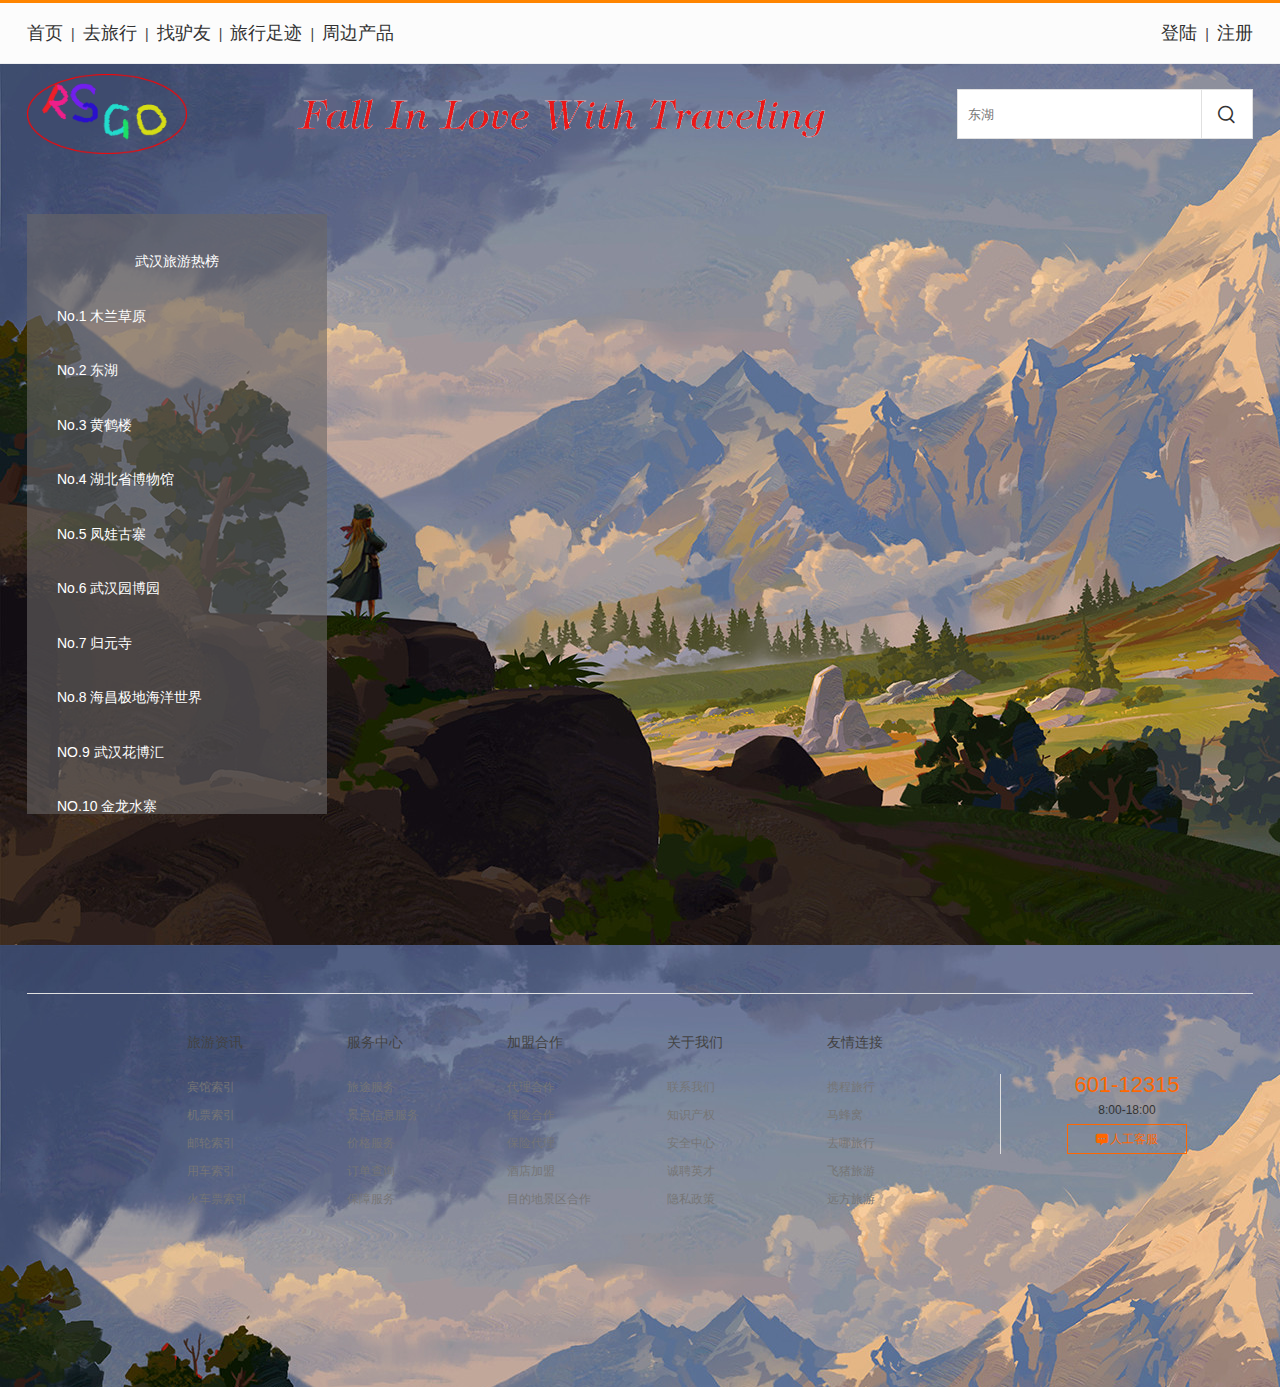
<file: index.html>
<!DOCTYPE html>
<html lang="en">

<head>
    <meta charset="UTF-8">
    <meta http-equiv="X-UA-Compatible" content="IE=edge">
    <meta name="viewport" content="width=device-width, initial-scale=1.0">
    <!-- SEO三大标签 -->
    <title>爱上旅游</title>
    <meta name="description" content="爱上旅游，武汉旅游景点预览，旅游路线便捷规划，同行驴友推荐">
    <meta name="keywords" content="武汉旅游">
    <!-- 引入页面图标 -->
    <link rel="shortcut icon" href="favicon.ico" type="image/x-icon">
    <!-- 引入CSS样式 -->
    <link rel="stylesheet" href="./CSS/base.css">
    <link rel="stylesheet" href="./CSS/common.css">
    <link rel="stylesheet" href="./CSS/index.css">
    <link rel="stylesheet" href="./iconfont/iconfont.css">
    <link rel="stylesheet" href="http://cache.amap.com/lbs/static/main1119.css?1.1.11" />
    <script src="http://cache.amap.com/lbs/static/es5.min.js?1.1.11"></script>
    <script src="http://webapi.amap.com/maps?v=1.3&key=9f63dcc0688726f6caa9442469e9af26"></script>
    <script type="text/javascript" src="http://cache.amap.com/lbs/static/addToolbar.js?1.1.11"></script>
    <style>
        body {
            background-image: url(./images/wall.jpg);

        }
    </style>

</head>

<body>
    <!-- 头部模块 -->
    <header>
        <!-- 顶部选择栏 -->
        <div class="site-topBar">
            <!-- 版心 -->
            <div class="container">
                <!-- 左侧导航条（向左浮动） -->
                <div class="top-nav fl">
                    <a href="./index.html">首页</a>
                    <span>|</span>
                    <a href="./去旅行.html">去旅行</a>
                    <span>|</span>
                    <a href="./找驴友.html">找驴友</a>
                    <span>|</span>
                    <a href="./旅行足迹.html">旅行足迹</a>
                    <span>|</span>
                    <a href="./购物车.html">周边产品</a>

                </div>

                <div class="top-info fr">
                    <a href="./登陆.html">登陆</a>
                    <span>|</span>
                    <a href="./登陆.html">注册</a>
                </div>
            </div>
        </div>

        <!-- 页面头部 -->
        <div class="site-header container">
            <!-- header-logo 头部logo（向左浮动） -->
            <div class="header-logo fl">
                <a href="">
                    <img src="./images/logo.png" alt="logo">
                </a>
            </div>

            <!-- header-nav 头部标语 -->
            <div class="header-nav fl"></div>

            <!-- header-search 头部搜索栏（向右浮动） -->
            <div class="header-search fr">
                <input type="text" name="search" class="search-text" placeholder="东湖">
                <input type="submit" class="iconfont icon-search" value="&#xe741">
            </div>
        </div>
    </header>

    <!-- 主体部分 -->
    <main>
        <div class="home-hero-container container">
            <!-- 上面区域 -->
            <div class="map-container" id="container" style="width: 800px;height: 600px;"></div>
            <!-- 侧边栏 -->
            <div class="site-category">
                <ul>
                    <li>
                        <span>武汉旅游热榜</span>
                    </li>
                    <li>
                        <a href="https://whmlcy.net/">
                            No.1 木兰草原
                        </a>
                    </li>
                    <li>
                        <a href="http://www.whdonghu.gov.cn">
                            No.2 东湖

                        </a>
                    </li>
                    <li>
                        <a href="http://www.cnhhl.com/">
                            No.3 黄鹤楼

                        </a>
                    </li>
                    <li>
                        <a href="http://www.hbww.org/home/Index.aspx">
                            No.4 湖北省博物馆

                        </a>
                    </li>
                    <li>
                        <a href="http://www.whfwgz.com/">
                            No.5 凤娃古寨

                        </a>
                    </li>
                    <li>
                        <a href="http://whybh2015.com">
                            No.6 武汉园博园

                        </a>
                    </li>
                    <li>
                        <a href="http://www.guiyuanchansi.com.cn">
                            No.7 归元寺

                        </a>
                    </li>
                    <li>
                        <a href="https://www.haichangoceanpark.com/wuhan">
                            No.8 海昌极地海洋世界

                        </a>
                    </li>
                    <li>
                        <a href="https://whhbh.net/">
                            NO.9 武汉花博汇

                        </a>
                    </li>
                    <li>
                        <a href="https://www.hubei.gov.cn/jmct/hbms/wh_9034/201710/t20171011_1695312.shtml">
                            NO.10 金龙水寨

                        </a>
                    </li>
                </ul>
            </div>
        </div>

        </div>
    </main>


    <!-- 页面底部 -->
    <footer>
        <div class="site-footer container">
            <!-- footer-service 上面的服务选项 -->
            <div class="footer-service">
            </div>


            <!-- footer-links 下面的链接选项 -->
            <div class="footer-links">
                <dl>
                    <dt></dt>
                </dl>
                <dl>
                    <dt>旅游资讯</dt>
                    <dd><a href="">宾馆索引</a></dd>
                    <dd><a href="">机票索引</a></dd>
                    <dd><a href="">邮轮索引</a></dd>
                    <dd><a href="">用车索引</a></dd>
                    <dd><a href="">火车票索引</a></dd>
                </dl>
                <dl>
                    <dt>服务中心</dt>
                    <dd><a href="">旅途服务</a></dd>
                    <dd><a href="">景点信息服务</a></dd>
                    <dd><a href="">价格服务</a></dd>
                    <dd><a href="">订单查询</a></dd>
                    <dd><a href="">保障服务</a></dd>
                </dl>
                <dl>
                    <dt>加盟合作</dt>
                    <dd><a href="">代理合作</a></dd>
                    <dd><a href="">保险合作</a></dd>
                    <dd><a href="">保险代理</a></dd>
                    <dd><a href="">酒店加盟</a></dd>
                    <dd><a href="">目的地景区合作</a></dd>
                </dl>
                <dl>
                    <dt>关于我们</dt>
                    <dd><a href="">联系我们</a></dd>
                    <dd><a href="">知识产权</a></dd>
                    <dd><a href="">安全中心</a></dd>
                    <dd><a href="">诚聘英才</a></dd>
                    <dd><a href="">隐私政策</a></dd>
                </dl>
                <dl>
                    <dt>友情连接</dt>
                    <dd><a href="">携程旅行</a></dd>
                    <dd><a href="">马蜂窝</a></dd>
                    <dd><a href="">去哪旅行</a></dd>
                    <dd><a href="">飞猪旅游</a></dd>
                    <dd><a href="">远方旅游</a></dd>
            </div>
            <!-- 联系方式div -->
            <div class="col-contact fr">
                <p class="phone">601-12315</p>
                <p class="time">8:00-18:00</p>
                <a href=""><em class="iconfont icon-message"></em>人工客服</a>
            </div>
        </div>
    </footer>
    <script>
        var map = new AMap.Map('container', {
            resizeEnable: true,
            zoom: 11,
            center: [114.3683, 30.5406]
        });
    </script>

</body>

</html>
</file>
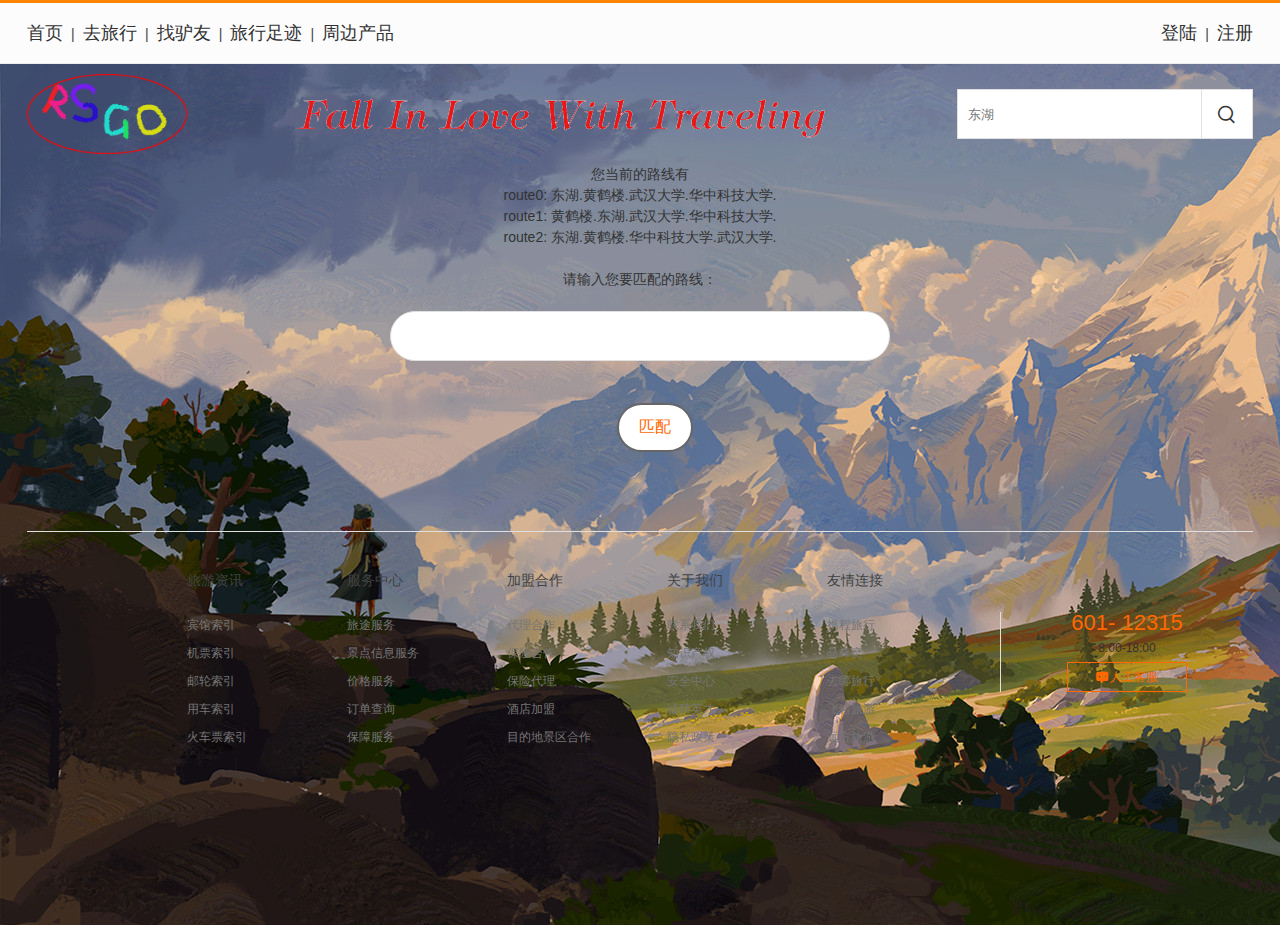
<file: 找驴友.html>
<!DOCTYPE html>
<html lang="en">

<head>
    <meta charset="UTF-8">
    <meta http-equiv="X-UA-Compatible" content="IE=edge">
    <meta name="viewport" content="width=device-width, initial-scale=1.0">
    <!-- SEO三大标签 -->
    <title>爱上旅游-找驴友</title>
    <meta name="description" content="爱上旅游，武汉旅游景点预览，旅游路线便捷规划，同行驴友推荐">
    <meta name="keywords" content="武汉旅游">
    <!-- 引入页面图标 -->
    <link rel="shortcut icon" href="favicon.ico" type="image/x-icon">
    <!-- 引入CSS样式 -->
    <link rel="stylesheet" href="./CSS/base.css">
    <link rel="stylesheet" href="./CSS/common.css">
    <link rel="stylesheet" href="./iconfont/iconfont.css">
    <script src="js/hello.js"></script>
    <style>
        body {
            background-image: url(./images/wall.jpg);

        }
        .onbutton {
            background-color: #fff;
            /* Green */
            color: #ff6700;
            padding: 12px 20px;
            text-align: center;
            text-decoration: none;
            display: inline-block;
            font-size: 16px;
            margin-left: 30px;
            -webkit-transition-duration: 0.4s;
            /* Safari */
            transition-duration: 0.4s;
            cursor: pointer;
            border-radius: 25px;
            border: 2px solid #666;

        }
        .onbutton:hover {
            background-color: #ff6700;
            color: white;
        }

        .onsearch {
            width: 500px;
            height: 50px;
            border: 1px solid #e0e0e0;
            padding: 0 10px;
            border-radius: 25px;
            box-sizing: border-box;
        }
    </style>
</head>

<body>
    <!-- 头部模块 -->
    <header>
        <!-- 顶部选择栏 -->
        <div class="site-topBar">
            <!-- 版心 -->
            <div class="container">
                <!-- 左侧导航条（向左浮动） -->
                <div class="top-nav fl">
                    <a href="./index.html">首页</a>
                    <span>|</span>
                    <a href="./去旅行.html">去旅行</a>
                    <span>|</span>
                    <a href="./找驴友.html">找驴友</a>
                    <span>|</span>
                    <a href="./旅行足迹.html">旅行足迹</a>
                    <span>|</span>
                    <a href="./购物车.html">周边产品</a>

                </div>

                <div class="top-info fr">
                    <a href="./登陆.html">登陆</a>
                    <span>|</span>
                    <a href="./登陆.html">注册</a>
                </div>
            </div>
        </div>

        <!-- 页面头部 -->
        <div class="site-header container">
            <!-- header-logo 头部logo（向左浮动） -->
            <div class="header-logo fl">
                <a href="">
                    <img src="./images/logo.png" alt="logo">
                </a>
            </div>

            <!-- header-nav 头部标语 -->
            <div class="header-nav fl"></div>

            <!-- header-search 头部搜索栏（向右浮动） -->
            <div class="header-search fr">
                <input type="text" name="search" class="search-text" placeholder="东湖">
                <input type="submit" class="iconfont icon-search" value="&#xe741">
            </div>
        </div>
    </header>

    <center>
        <script>
            document.write("您当前的路线有" + "<br>");
            ub.user[0].routebank.showallall();
            document.write("<br>");
            document.write("请输入您要匹配的路线：" + "<br>");
            </script>
    </center>
    <br>
    <center>
        <form><input id="input" type="text" class="onsearch"></form>
    </center>
    <br>
    <br>

    <center><button onclick="btn()" class="onbutton">匹配</button></center>

    <!-- 页面底部 -->
    <footer>
        <div class="site-footer container">
            <!-- footer-service 上面的服务选项 -->
            <div class="footer-service">
            </div>


            <!-- footer-links 下面的链接选项 -->
            <div class="footer-links">
                <dl>
                    <dt></dt>
                </dl>
                <dl>
                    <dt>旅游资讯</dt>
                    <dd><a href="">宾馆索引</a></dd>
                    <dd><a href="">机票索引</a></dd>
                    <dd><a href="">邮轮索引</a></dd>
                    <dd><a href="">用车索引</a></dd>
                    <dd><a href="">火车票索引</a></dd>
                </dl>
                <dl>
                    <dt>服务中心</dt>
                    <dd><a href="">旅途服务</a></dd>
                    <dd><a href="">景点信息服务</a></dd>
                    <dd><a href="">价格服务</a></dd>
                    <dd><a href="">订单查询</a></dd>
                    <dd><a href="">保障服务</a></dd>
                </dl>
                <dl>
                    <dt>加盟合作</dt>
                    <dd><a href="">代理合作</a></dd>
                    <dd><a href="">保险合作</a></dd>
                    <dd><a href="">保险代理</a></dd>
                    <dd><a href="">酒店加盟</a></dd>
                    <dd><a href="">目的地景区合作</a></dd>
                </dl>
                <dl>
                    <dt>关于我们</dt>
                    <dd><a href="">联系我们</a></dd>
                    <dd><a href="">知识产权</a></dd>
                    <dd><a href="">安全中心</a></dd>
                    <dd><a href="">诚聘英才</a></dd>
                    <dd><a href="">隐私政策</a></dd>
                </dl>
                <dl>
                    <dt>友情连接</dt>
                    <dd><a href="">携程旅行</a></dd>
                    <dd><a href="">马蜂窝</a></dd>
                    <dd><a href="">去哪旅行</a></dd>
                    <dd><a href="">飞猪旅游</a></dd>
                    <dd><a href="">远方旅游</a></dd>
            </div>
            <!-- 联系方式div -->
            <div class="col-contact fr">
                <p class="phone">601- 12315</p>
                <p class="time">8:00-18:00</p>
                <a href=""><em class="iconfont icon-message"></em>人工客服</a>
            </div>
        </div>
    </footer>
    <script>
        var x = document.getElementById("input")//获取输入框元素
        function btn() { find(getroute(x.value, ub), ub) }
    </script>
</body>

</html>
</file>
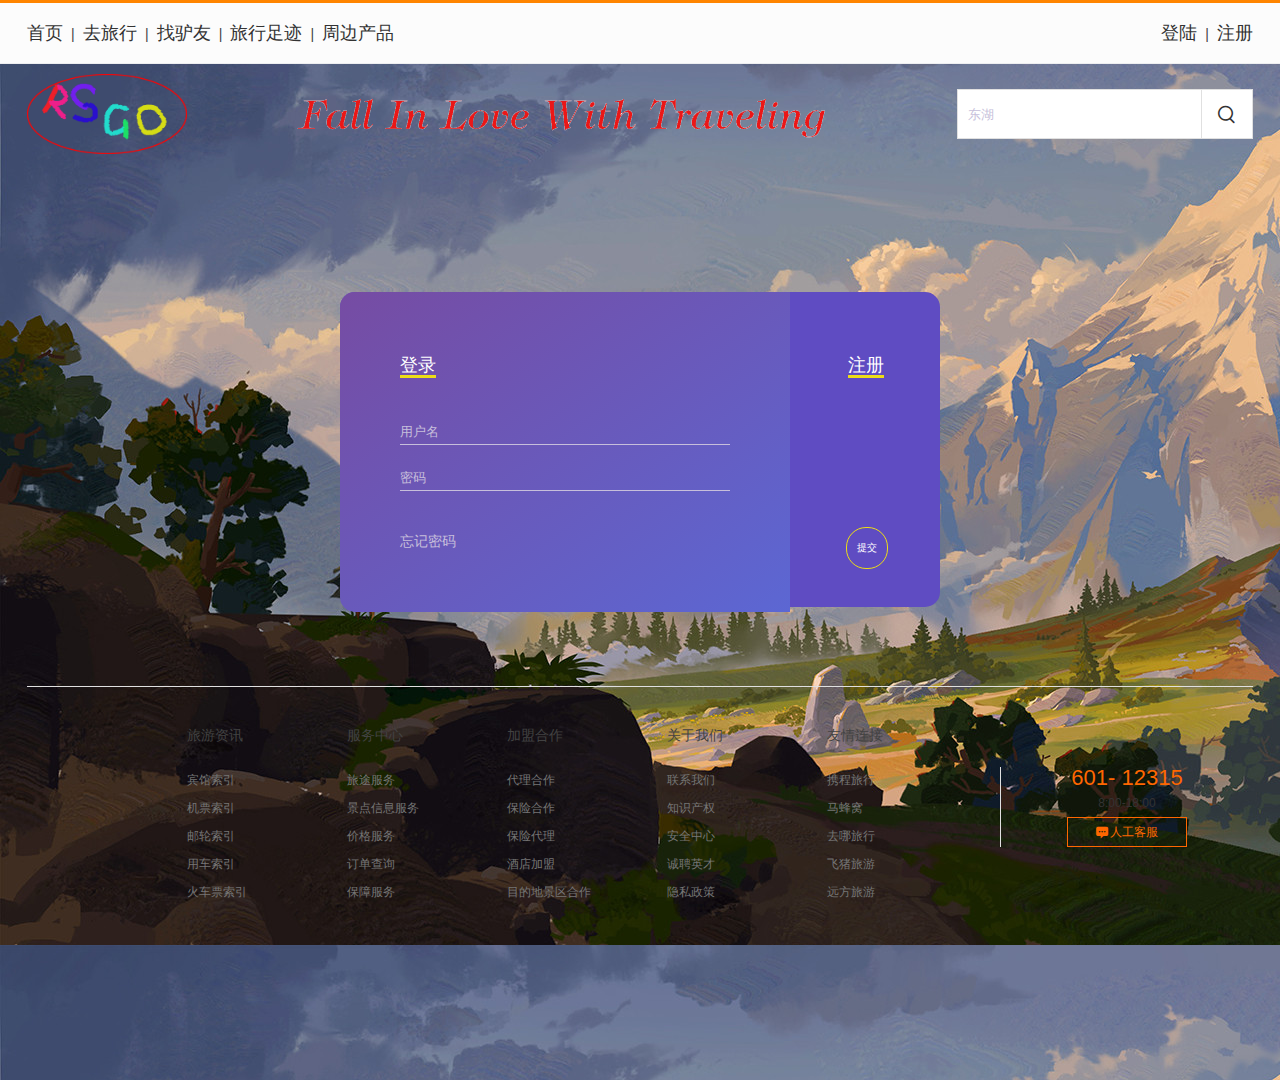
<file: 登录.html>
<!DOCTYPE html>
<html lang="en">

<head>
    <meta charset="UTF-8">
    <meta http-equiv="X-UA-Compatible" content="IE=edge">
    <meta name="viewport" content="width=device-width, initial-scale=1.0">
    <!-- SEO三大标签 -->
    <title>爱上旅游-登陆</title>
    <meta name="description" content="爱上旅游，武汉旅游景点预览，旅游路线便捷规划，同行驴友推荐">
    <meta name="keywords" content="武汉旅游">
    <!-- 引入页面图标 -->
    <link rel="shortcut icon" href="favicon.ico" type="image/x-icon">
    <!-- 引入CSS样式 -->
    <link rel="stylesheet" href="./CSS/base.css">
    <link rel="stylesheet" href="./CSS/common.css">
    <link rel="stylesheet" href="./iconfont/iconfont.css">
    <style>
        body{
            background-image: url(./images/wall.jpg);
        }
        .login-container {
            width: 600px;
            height: 315px;
            margin: 0 auto;
            margin-top: 10%;
            border-radius: 15px;
            box-shadow: 0 10px 50px 0px rbg(59, 45, 159);
            background-color: rgb(95, 76, 194);
        }

        .left-container {
            display: inline-block;
            width: 330px;
            border-top-left-radius: 15px;
            border-bottom-left-radius: 15px;
            padding: 60px;
            background-image: linear-gradient(to bottom right, rgb(118, 76, 163), rgb(92, 103, 211));
        }

        .title {
            color: #fff;
            font-size: 18px;
            font-weight: 200;
        }

        .title span {
            border-bottom: 3px solid rgb(237, 221, 22);
        }

        .input-container {
            padding: 20px 0;
        }

        .login-container input {
            border: 0;
            background: none;
            outline: none;
            color: #fff;
            margin: 20px 0;
            display: block;
            width: 100%;
            padding: 5px 0;
            transition: .2s;
            border-bottom: 1px solid rgb(199, 191, 219);
        }

        .login-container  input:hover {
            border-bottom-color: #fff;
        }

        ::-webkit-input-placeholder {
            color: rgb(199, 191, 219);
        }

        .message-container {
            font-size: 14px;
            transition: .2s;
            color: rgb(199, 191, 219);
            cursor: pointer;
        }

        .message-container:hover {
            color: #fff;
        }

        .right-container {
            width: 145px;
            display: inline-block;
            height: calc(100% - 120px);
            vertical-align: top;
            padding: 60px 0;
        }

        .regist-container {
            text-align: center;
            color: #fff;
            font-size: 18px;
            font-weight: 200;
        }

        .regist-container span {
            border-bottom: 3px solid rgb(237, 221, 22);
        }

        .action-container {
            font-size: 10px;
            color: #fff;
            text-align: center;
            position: relative;
            top: 200px;
        }

        .action-container span {
            border: 1px solid rgb(237, 221, 22);
            padding: 10px;
            display: inline;
            line-height: 20px;
            border-radius: 20px;
            position: absolute;
            bottom: 10px;
            left: calc(72px - 20px);
            transition: .2s;
            cursor: pointer;
        }

        .action-container span:hover {
            background-color: rgb(237, 221, 22);
            color: rgb(95, 76, 194);
        }
    </style>
</head>

<body>
    <!-- 头部模块 -->
    <header>
        <!-- 顶部选择栏 -->
        <div class="site-topBar">
            <!-- 版心 -->
            <div class="container">
                <!-- 左侧导航条（向左浮动） -->
                <div class="top-nav fl">
                    <a href="./index.html">首页</a>
                    <span>|</span>
                    <a href="./去旅行.html">去旅行</a>
                    <span>|</span>
                    <a href="./找驴友.html">找驴友</a>
                    <span>|</span>
                    <a href="./旅行足迹.html">旅行足迹</a>
                    <span>|</span>
                    <a href="./购物车.html">周边产品</a>

                </div>

                <div class="top-info fr">
                    <a href="./登陆.html">登陆</a>
                    <span>|</span>
                    <a href="./登陆.html">注册</a>
                </div>
            </div>
        </div>

        <!-- 页面头部 -->
        <div class="site-header container">
            <!-- header-logo 头部logo（向左浮动） -->
            <div class="header-logo fl">
                <a href="">
                    <img src="./images/logo.png" alt="logo">
                </a>
            </div>

            <!-- header-nav 头部标语 -->
            <div class="header-nav fl"></div>

            <!-- header-search 头部搜索栏（向右浮动） -->
            <div class="header-search fr">
                <input type="text" name="search" class="search-text" placeholder="东湖">
                <input type="submit" class="iconfont icon-search" value="&#xe741">
            </div>
        </div>
    </header>

    <!-- 登陆 -->
    <div class="login-container">
        <div class="left-container">
            <div class="title"><span>登录</span></div>
            <div class="input-container">
                <input type="text" name="username" placeholder="用户名">
                <input type="password" name="password" placeholder="密码">
            </div>
            <div class="message-container">
                <span>忘记密码</span>
            </div>
        </div>
        <div class="right-container">
            <div class="regist-container">
                <span class="regist">注册</span>
            </div>
            <div class="action-container">
                <span>提交</span>
            </div>
        </div>
    </div>

    <!-- 页面底部 -->
    <footer>
        <div class="site-footer container">
            <!-- footer-service 上面的服务选项 -->
            <div class="footer-service">
            </div>



            <!-- footer-links 下面的链接选项 -->
            <div class="footer-links">
                <dl>
                    <dt></dt>
                </dl>
                <dl>
                    <dt>旅游资讯</dt>
                    <dd><a href="">宾馆索引</a></dd>
                    <dd><a href="">机票索引</a></dd>
                    <dd><a href="">邮轮索引</a></dd>
                    <dd><a href="">用车索引</a></dd>
                    <dd><a href="">火车票索引</a></dd>
                </dl>
                <dl>
                    <dt>服务中心</dt>
                    <dd><a href="">旅途服务</a></dd>
                    <dd><a href="">景点信息服务</a></dd>
                    <dd><a href="">价格服务</a></dd>
                    <dd><a href="">订单查询</a></dd>
                    <dd><a href="">保障服务</a></dd>
                </dl>
                <dl>
                    <dt>加盟合作</dt>
                    <dd><a href="">代理合作</a></dd>
                    <dd><a href="">保险合作</a></dd>
                    <dd><a href="">保险代理</a></dd>
                    <dd><a href="">酒店加盟</a></dd>
                    <dd><a href="">目的地景区合作</a></dd>
                </dl>
                <dl>
                    <dt>关于我们</dt>
                    <dd><a href="">联系我们</a></dd>
                    <dd><a href="">知识产权</a></dd>
                    <dd><a href="">安全中心</a></dd>
                    <dd><a href="">诚聘英才</a></dd>
                    <dd><a href="">隐私政策</a></dd>
                </dl>
                <dl>
                    <dt>友情连接</dt>
                    <dd><a href="">携程旅行</a></dd>
                    <dd><a href="">马蜂窝</a></dd>
                    <dd><a href="">去哪旅行</a></dd>
                    <dd><a href="">飞猪旅游</a></dd>
                    <dd><a href="">远方旅游</a></dd>
            </div>
            <!-- 联系方式div -->
            <div class="col-contact fr">
                <p class="phone">601- 12315</p>
                <p class="time">8:00-18:00</p>
                <a href=""><em class="iconfont icon-message"></em>人工客服</a>
            </div>
        </div>
    </footer>
</body>

</html>
</file>
<file: CSS/base.css>
/* 去除常见标签默认的 margin 和 padding */
 body,
 h1,
 h2,
 h3,
 h4,
 h5,
 h6,
 p,
 ul,
 ol,
 li,
 dl,
 dt,
 dd,
 input {
   margin: 0;
   padding: 0;
 }
 
 /* 设置网页统一的字体大小、行高、字体系列相关属性 */
 body {
   font: 14px/1.5 "Helvetica Neue", Helvetica, Arial, "Microsoft Yahei",
     "Hiragino Sans GB", "Heiti SC", "WenQuanYi Micro Hei", sans-serif;
   color: #333;
 }
 
 /* 去除列表默认样式 */
 ul,
 ol {
   list-style: none;
 }
 
 /* 去除默认的倾斜效果 */
 em,
 i {
   font-style: normal;
 }
 
 /* 去除a标签默认下划线，并设置默认文字颜色 */
 a {
   text-decoration: none;
   color: #333;
 }
 
 /* 设置img的垂直对齐方式为居中对齐，去除img默认下间隙 */
 img {
   vertical-align: middle;
 }
 
 /* 去除input默认样式 */
 input {
   border: none;
   outline: none;
   color: #333;
 }
 
 /* 左浮动 */
 .fl {
   float: left;
 }
 
 /* 右浮动 */
 .fr {
   float: right;
 }
 
 /* 双伪元素清除法 */
 .clearfix::before,
 .clearfix::after {
   content: "";
   display: table;
 }
 .clearfix::after {
   clear: both;
 }
</file>
<file: CSS/common.css>
/* 版心样式公共类 */
.container {
    width: 1226px;
    margin: 0 auto;
    
}
/* body{
    background: url("../images/wall.jpg")  no-repeat;
} */

/* 顶部选择框 */
.site-topBar {
    height: 60px;
    border-top:3px solid #ff8500;
    border-bottom: 1px solid #edeef0;
    background-color: #fcfcfc;
}

/* 设置顶部字体样式 */
.site-topBar a {
    font-size: 18px;
    color:#333;
    line-height: 60px;
}

.site-topBar a:hover {
    color: #ff6700;
}

.site-topBar span {
    margin: 0 0.3em;
    color: #424242;
}

/* 设置版心样式 */
.site-topBar .container {
    height: 60px;

}

.site-topBar .top-cart {
    width: 120px;
    height: 60px;
    background-color: #424242;
    margin-left: 15px;
    text-align: center;
}




/* 设置页面头部div样式 */
.site-header {
    height: 100px;

}

/* 设置logo样式 */
.site-header .header-logo {
    height: 80px;
    width: 160px;
    margin-top: 10px;

}

.site-header .header-logo a {
    display: block;
    width: 160px;
    height: 80px;
}

.site-header .header-logo img {
    width: 160px;
    height: 80px;

}

.site-header .header-nav {
    width: 600px;
    height: 100px;
    margin-left: 50px;
    background: url("../images/biaoyu.png") no-repeat 100%;
}

.site-header .header-search {
    position: relative;
    width: 296px;
    height: 50px;
    margin-top: 25px;
}

.site-header .header-search .search-text {
    position: absolute;
    left: 0;
    top: 0;
    width: 245px;
    height: 50px;
    border: 1px solid #e0e0e0;
    padding: 0 10px;
    box-sizing: border-box;
}

.site-header .header-search .icon-search {
    position: absolute;
    left: 244px;
    top: 0;
    width: 52px;
    height: 50px;
    border: 1px solid #e0e0e0;
    box-sizing: border-box;
    background-color: #fff;
    font-size: 24px;
}

.site-header .header-search .icon-search:hover {
    background: #ff6700;
    color: #fff;
}


/* 设置底部div样式 */
.site-footer {
    height: 472.5px;

}

/* 设置下面的服务选项 */
.site-footer .footer-service {
    height: 80px;
    padding: 27px 0;
    box-sizing: border-box;
    border-bottom: 1px solid #e0e0e0;


}

.site-footer .footer-service ul {
    height: 25px;
}


.site-footer .footer-service li {
    float: left;
    width: 19.9%;
    height: 25px;
    line-height: 25px;
    border-left: 1px solid #e0e0e0;
    font-size: 16px;
    text-align: center;
}

.site-footer .footer-service li em {
    margin-right: 6px;
    font-size: 24px;
}

.site-footer .footer-service li:first-child {
    border-left: none;
}


.site-footer .footer-service a:hover {
    color: #ff6700;
}

.site-footer .footer-links {
    padding: 40px 0;
}


.site-footer .footer-links dl {
    float: left;
    width: 160px;
    height: 312.5px;
}

.site-footer .footer-links dt {
    margin-bottom: 26px;
    font-size: 14px;
    line-height: 1.25;
    color: #424242;
}

.site-footer .footer-links dd {
    margin-top: 10px;
    font-size: 12px;

}


.site-footer .footer-links dd a{
    color: #757575;
}


.site-footer .footer-links dd a:hover {
    color: #ff6700;
}

.site-footer .col-contact {
    width: 252px;
    height: 80px;
    border-left: 1px solid #e0e0e0;
    text-align: center;
}

.site-footer .col-contact .phone {
    margin-bottom: 5px;
    font-size: 22px;
    line-height: 1;
    color: #ff6700;
}

.site-footer .col-contact .time {
    margin-bottom: 5px;
    font-size: 12px;
}

.site-footer .col-contact a {
    display: inline-block;
    width: 120px;
    height: 30px;
    border: 1px solid #ff6700;
    color: #ff6700;
    font-size: 12px;
    line-height: 28px;
    box-sizing: border-box;
   

}

.site-footer .col-contact em {
    font-size: 12px;
    vertical-align: middle; 
    margin-right: 2px;
}

.site-footer .col-contact a:hover {
    background-color: #ff6700;
    color: #fff;
}
</file>
<file: CSS/index.css>
.home-hero-container{
    position: relative;
    margin-top: 50px;
    height: 700px;
}

.home-hero-container #container{
    position: relative;
    top: 0px;
    left: 428px;
}

.home-hero-container .site-category{
    position: absolute;
    top:0px;
    left: 0px;
    width: 300px;
    height: 600px;
    padding: 20px 0;
    background: rgba(105, 101, 101, .6);
    box-sizing: border-box;
}

.home-hero-container .site-category li {
    height: 54.54px;
}

.home-hero-container .site-category li span{
    position: relative;
    display: block;
    height: 54.54px;
    line-height: 54.54px;
    text-align: center;
    color: #fff;
}

.home-hero-container .site-category li a {
    position: relative;
    display: block;
    height: 54.54px;
    padding-left: 30px;
    line-height: 54.54px;
    color: #fff;
}

.home-hero-container .site-category li a:hover {
    background: #ff6700;
}
</file>
<file: iconfont/iconfont.css>
@font-face {
  font-family: "iconfont"; /* Project id  */
  src: url('iconfont.ttf?t=1664386279837') format('truetype');
}

.iconfont {
  font-family: "iconfont" !important;
  font-size: 16px;
  font-style: normal;
  -webkit-font-smoothing: antialiased;
  -moz-osx-font-smoothing: grayscale;
}

.icon-search:before {
  content: "\e741";
}

.icon-message:before {
  content: "\e635";
}

.icon-tool-:before {
  content: "\e644";
}

.icon-arrow:before {
  content: "\e619";
}

.icon-cart:before {
  content: "\e602";
}
</file>
